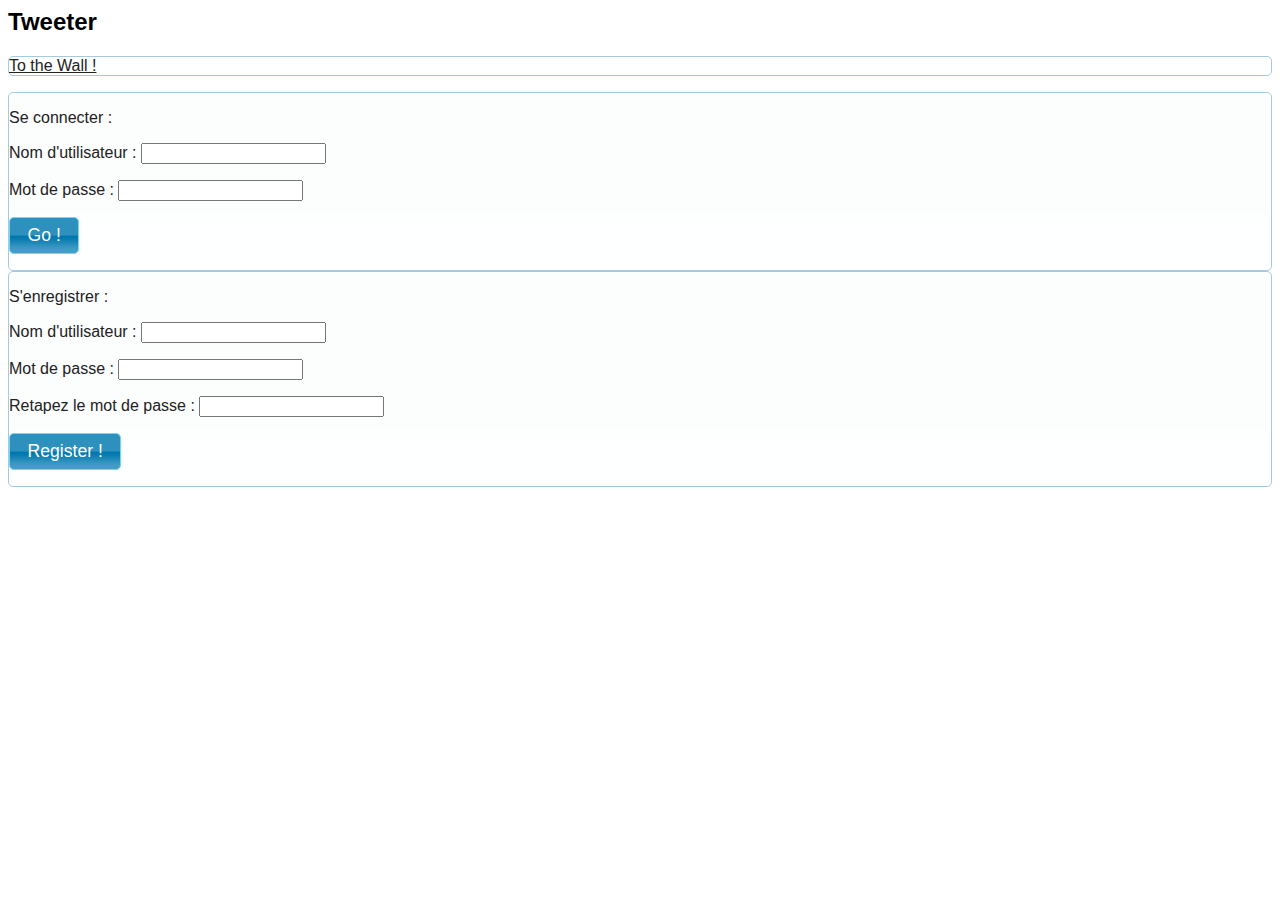
<file: client/index.html>
<html>
<!-- http://localhost:9000/FMIN362-Tweeter/ -->

<head>
    <title>Tweety</title>
    <meta charset="UTF-8">
	<link rel="stylesheet" media="screen" href="stylesheets/main.css">
	<link rel="stylesheet" media="screen" href="stylesheets/jquery-ui-1.10.3.custom.css">
	<script src="javascript/jquery-1.9.0.min.js"></script>
	<script src="javascript/jquery-ui-1.10.3.custom.min.js"></script>
	<script src="javascript/utils.js"></script>
	<script src="javascript/index.js"></script>
</head>

<body>

    <h2>Tweeter</h2>
    
    <div id='div-messages' ></div>
    
    <p class="ui-widget-content ui-corner-all"><a href="wall.html">To the Wall !</a>
    
    <div id="login" class="ui-widget-content ui-corner-all">
    <p>
		<form id="form-login" enctype="application/x-www-form-urlencoded" >
			<label>Se connecter :</label>
			<p><label>Nom d'utilisateur : </label><input type="text" id="formfield-login-username" /></p>
			<p><label>Mot de passe : </label> <input type="password" id="formfield-login-passwd" /></p>
			<button id="btn-login" type="button" >Go !</button>
        </form>
	</p>
	</div>
    
	<div id="register" class="ui-widget-content ui-corner-all">
	<p>
		<form id="form-register" enctype="application/x-www-form-urlencoded" >
			<label>S'enregistrer :</label>
			<p><label>Nom d'utilisateur : </label><input type="text" id="formfield-register-username" /></p>
			<p><label>Mot de passe : </label> <input type="password" id="formfield-register-passwd" /></p>
			<p><label>Retapez le mot de passe : </label> <input type="password" id="formfield-register-passwd-verify" /></p>
			<button id="btn-register" type="button" >Register !</button>
        </form>
	</p>
	</div>
    
</body>
</html>
</file>
<file: client/stylesheets/main.css>
body{
	font-family: Verdana,Arial,sans-serif;
}

.icon{
	width : 50px;
	height : 50px;
}

.bigIcon{
	width : 250px;
}

.errmsg{
	background-color: rgb(250,221,110);
}

header{
	text-align : center;
}

#tabs{
	margin : 10px;
}

#table{
	margin : 10px;
}

.toolbar {
	margin : 10px;
    padding: 10px;
}

#tableTweets
{
	width : 98%;
	font-family:"Trebuchet MS", Arial, Helvetica, sans-serif;
	border-collapse:collapse;
	margin-left: auto;
  	margin-right: auto;
}

#tableTweets td, #tableTweets th 
{
	font-size:1em;
	border:1px solid #98bf21;
	padding:3px 7px 2px 7px;
}

#tableTweets th 
{
	font-size:1.1em;
	text-align:left;
	padding-top:5px;
	padding-bottom:4px;
	background-color:#A7C942;
	color:#ffffff;
}
#tableTweets tr.alt td 
{
	color:#000000;
	background-color:#EAF2D3;
}

#map-canvas
{
	height: 500px;
	width: 100%;
	margin-left: auto;
  	margin-right: auto;
}
</file>
